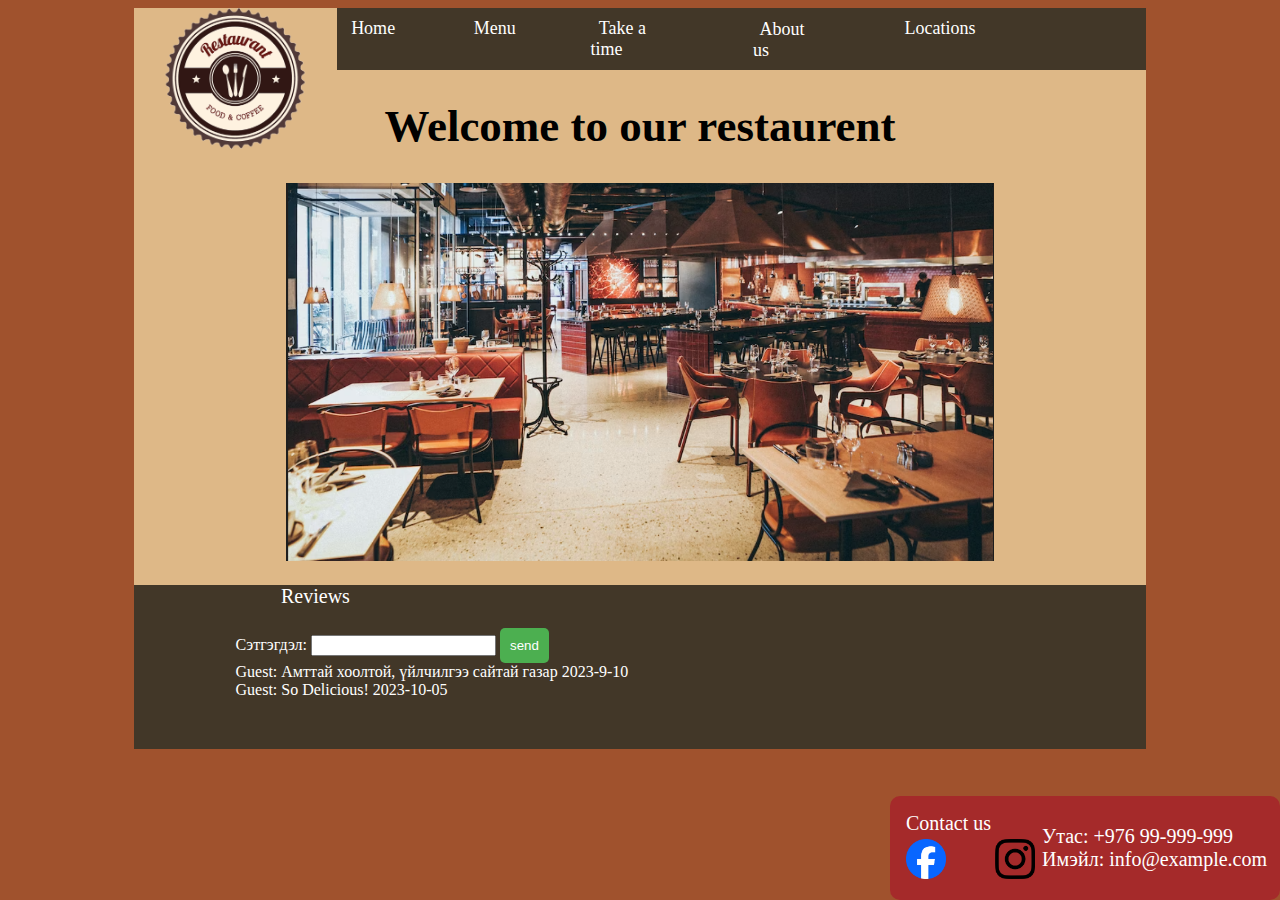
<file: index.html>
<!DOCTYPE html>
<html lang="en">
<head>
    <meta charset="UTF-8">
    <meta name="viewport" content="width=device-width, initial-scale=1.0">
    <link rel="stylesheet" href="style.css">
    <script src="script.js"></script>
    <title>Home</title>
    <style>
    </style>
</head>
<body>
    <div class="bk">
        <nav class="navbar">
                <li><a href="index.html">Home</a></li>
                <li><a href="menu.html">Menu</a></li>
                <li><a href="time.html">Take a time</a></li>
                <li><a href="about.html">About us</a></li>
                <li><a href="location.html">Locations</a></li>
        </nav>
        <h1>Welcome to our restaurent</h1>
        <img src="re.png" width="70%" height="auto" style="margin-left: 15%;">
        <div class="comments" >
            <p>Reviews</p>
        <label for="newComment">Сэтгэгдэл:</label>
        <input type="text" id="newComment" name="newComment">
        <button onclick="addComment()">send</button>
        <div id="confirmationMessage"></div>
        <div id="commentContainer">
            Guest: Амттай хоолтой, үйлчилгээ сайтай газар 2023-9-10<br>
            Guest: So Delicious! 2023-10-05
        </div>
        </div>

        <div class="footer">
            <table>
                <tr>
                    <td><table>
                        <tr><td>Contact us</td></tr>
                        <tr>
                            <td>
                                <a href="https://www.facebook.com/facebook/">
                                    <img src="fb.png" width="40px" height="auto">
                                </a>
                                </td><td>
                                <a href="https://www.instagram.com/Instagram/">
                                    <img src="insta.png" width="40px" height="auto">
                                </a>
                            </td>
                        </tr>
                    </table></td>
                    <td>
                        Утас: +976 99-999-999<br>
                        Имэйл: info@example.com</td>
                </tr>
            </table>
        </div>
    </div>
</body>
</html>
</file>
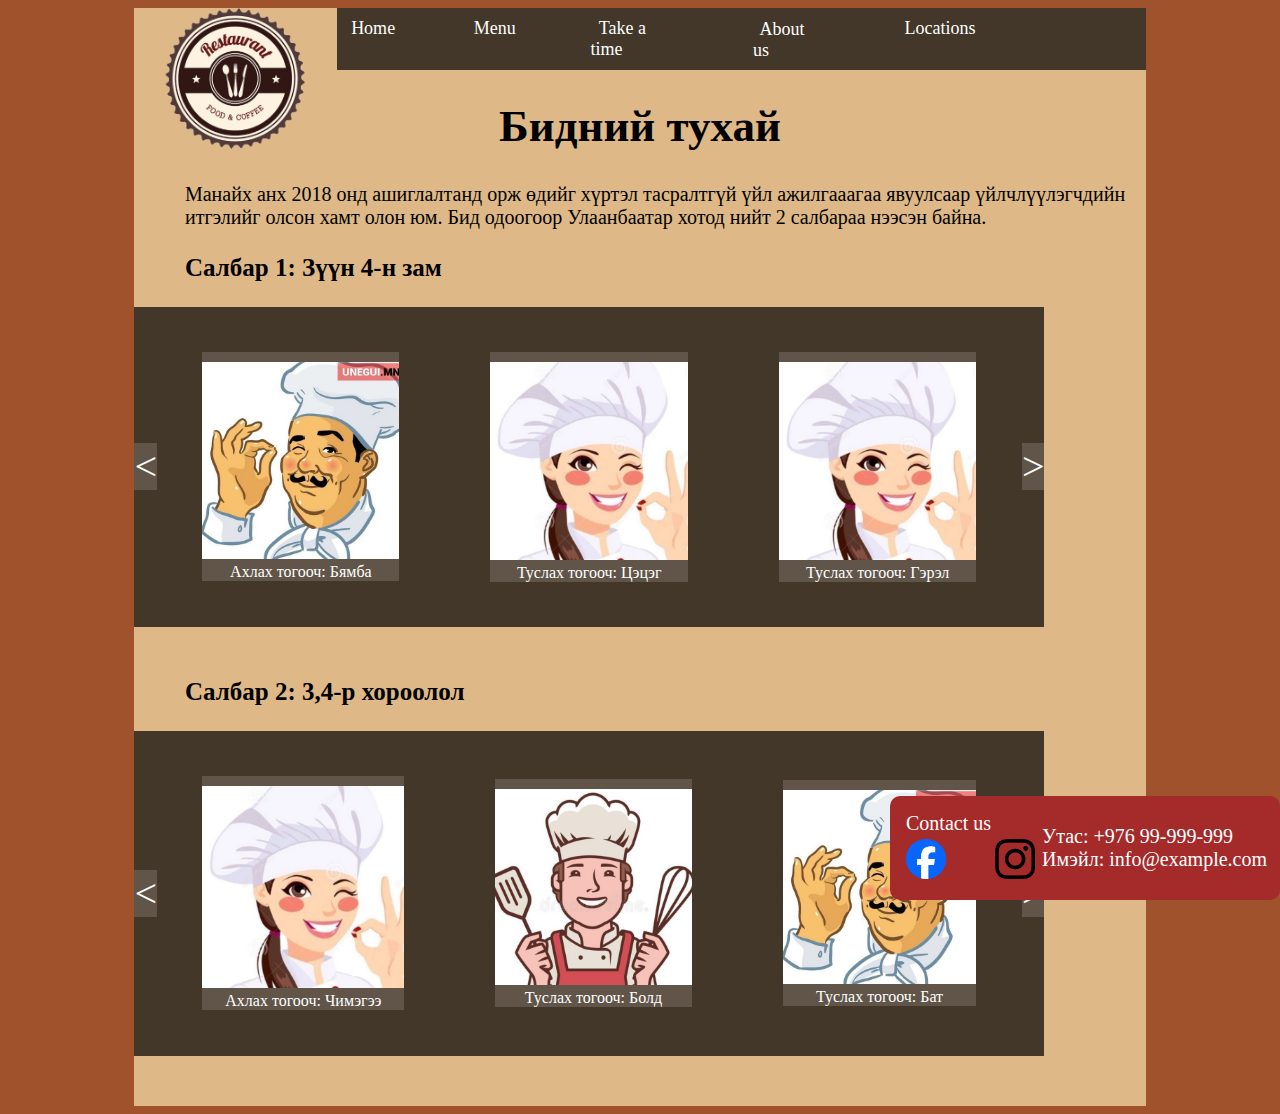
<file: about.html>
<!DOCTYPE html>
<html lang="en">
<head>
    <meta charset="UTF-8">
    <meta name="viewport" content="width=device-width, initial-scale=1.0">
    <link rel="stylesheet" href="style.css">
    <script src="script.js"></script>
    <title>About us</title>
    <style>
    </style>
</head>
<body>
    <div class="bk">
        <nav class="navbar">
                <li><a href="index.html">Home</a></li>
                <li><a href="menu.html">Menu</a></li>
                <li><a href="time.html">Take a time</a></li>
                <li><a href="about.html">About us</a></li>
                <li><a href="location.html">Locations</a></li>
        </nav>
        <h1> Бидний тухай</h1>
        <p>
            Манайх анх 2018 онд ашиглалтанд орж өдийг хүртэл тасралтгүй үйл ажилгааагаа явуулсаар үйлчлүүлэгчдийн итгэлийг олсон хамт олон юм.
            Бид одоогоор Улаанбаатар хотод нийт 2 салбараа нээсэн байна.
        </p>
        <h3>Салбар 1: Зүүн 4-н зам</h3>
        <div class="outsidebox">
            <div class="before">
                &lt;
            </div>
            <div class="box">
                <img src="cooker2.jpg" alt="ажилчин" height="auto" width="100%" style="margin-top: 10px;">
                Ахлах тогооч: Бямба
            </div>
            <div class="box">
                <img src="cooker1.jpg" alt="ажилчин" height="auto" width="100%" style="margin-top: 10px;">
                Туслах тогооч: Цэцэг
            </div>
            <div class="box">
                <img src="cooker1.jpg" alt="ажилчин" height="auto" width="100%" style="margin-top: 10px;">
                Туслах тогооч: Гэрэл
            </div>
            <div class="box">
                <img src="cooker.jpg" alt="ажилчин" height="auto" width="100%" style="margin-top: 10px;">
                Бэлтгэгч: Бямба
            </div>
            <div class="after">
                &gt;
            </div>
        </div>
        <h3>Салбар 2: 3,4-р хороолол</h3>
        <div class="outsidebox">
            <div class="before">
                &lt;
            </div>
            <div class="box">
                <img src="cooker1.jpg" alt="ажилчин" height="auto" width="100%" style="margin-top: 10px;">
                Ахлах тогооч: Чимэгээ
            </div>
            <div class="box">
                <img src="cooker.jpg" alt="ажилчин" height="auto" width="100%" style="margin-top: 10px;">
                Туслах тогооч: Болд
            </div>
            <div class="box">
                <img src="cooker2.jpg" alt="ажилчин" height="auto" width="100%" style="margin-top: 10px;">
                Туслах тогооч: Бат
            </div>
            <div class="box">
                <img src="cooker1.jpg" alt="ажилчин" height="auto" width="100%" style="margin-top: 10px;">
                Бэлтгэгч: Энхээ
            </div>
            <div class="after">
                &gt;
            </div>
            <div class="footer">
                <table>
                    <tr>
                        <td><table>
                            <tr><td>Contact us</td></tr>
                            <tr>
                                <td>
                                    <a href="https://www.facebook.com/facebook/">
                                        <img src="fb.png" alt="facebook" width="40px" height="auto">
                                    </a>
                                    </td><td>
                                    <a href="https://www.instagram.com/Instagram/">
                                        <img src="insta.png" alt="instagram" width="40px" height="auto">
                                    </a>
                                </td>
                            </tr>
                        </table></td>
                        <td>
                            Утас: +976 99-999-999<br>
                            Имэйл: info@example.com</td>
                    </tr>
                </table>
            </div>
        </div>
</body>
</html>
</file>
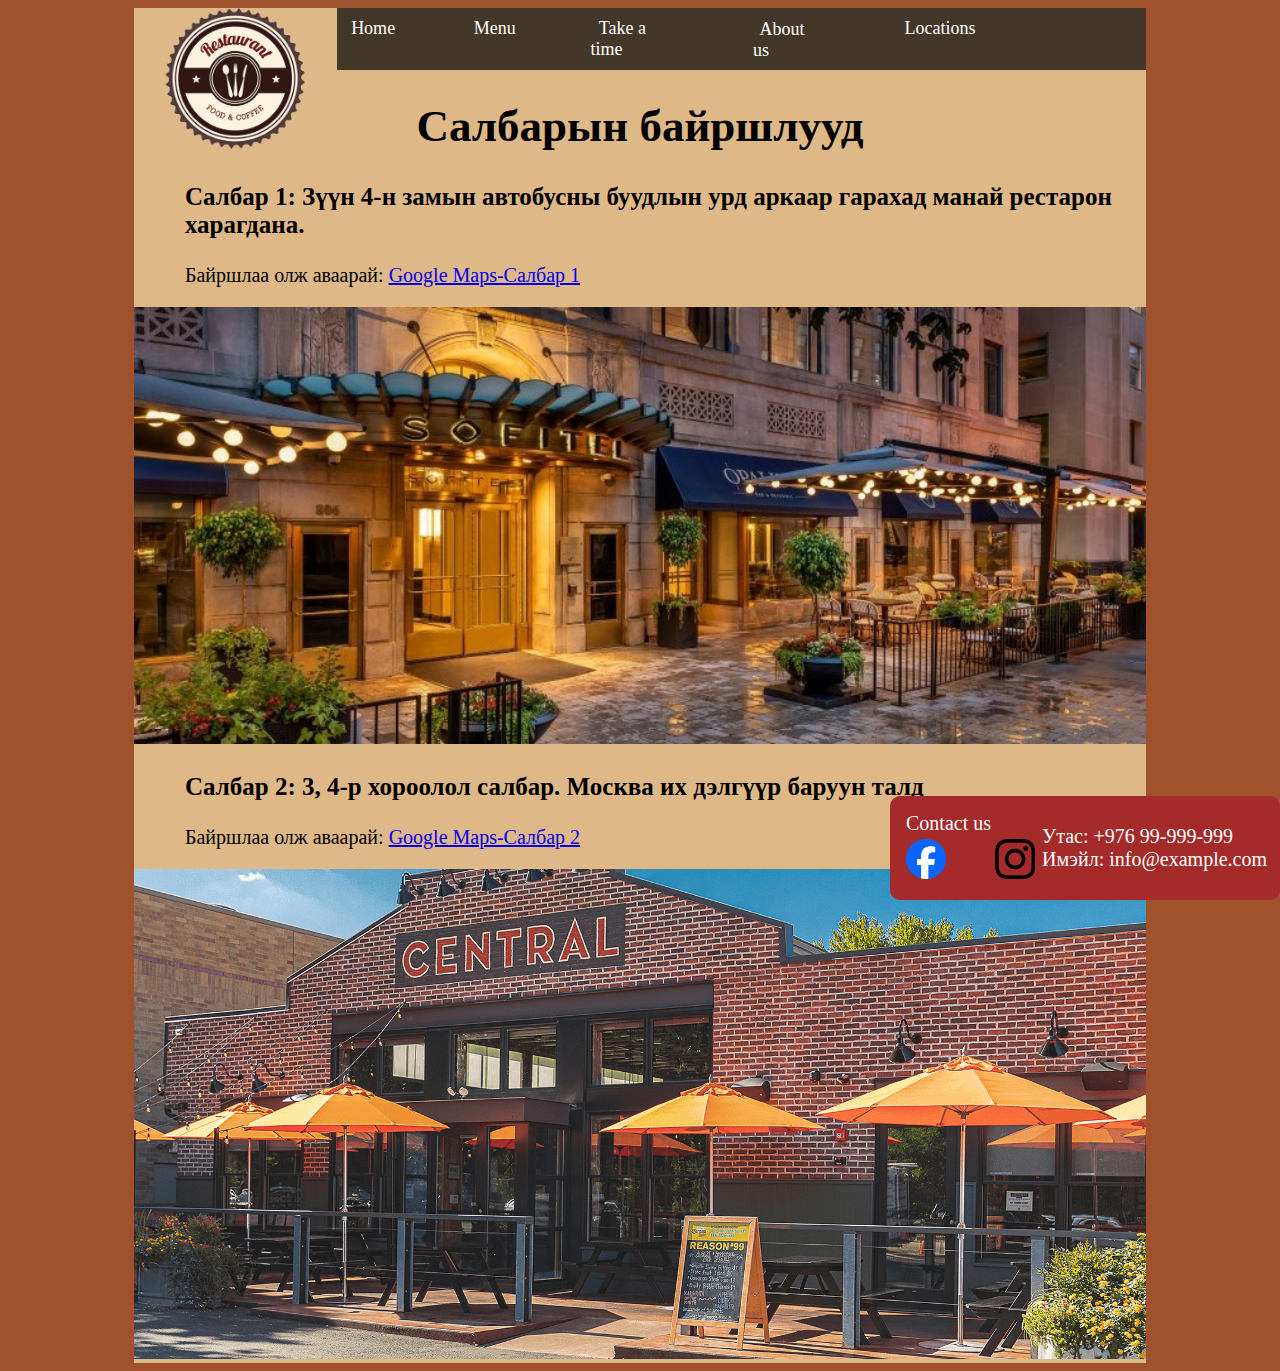
<file: location.html>
<!DOCTYPE html>
<html lang="en">
<head>
    <meta charset="UTF-8">
    <meta name="viewport" content="width=device-width, initial-scale=1.0">
    <link rel="stylesheet" href="style.css">
    <script src="script.js"></script>
    <title>Locations</title>
    <style>
    </style>
</head>
<body>
    <div class="bk">
        <nav class="navbar">
                <li><a href="index.html">Home</a></li>
                <li><a href="menu.html">Menu</a></li>
                <li><a href="time.html">Take a time</a></li>
                <li><a href="about.html">About us</a></li>
                <li><a href="location.html">Locations</a></li>
        </nav>
        <h1>Салбарын байршлууд</h1>
        <h3>Салбар 1: Зүүн 4-н замын автобусны буудлын урд аркаар гарахад манай рестарон харагдана.</h3>
        <p>Байршлаа олж аваарай: <a href="https://maps.app.goo.gl/oRjzja6h2PKXHKo29" target="_blank">Google Maps-Салбар 1</a></p>
        <img src="restaurent.jpg" width="100%" height="auto">
        <h3>Салбар 2: 3, 4-р хороолол салбар. Москва их дэлгүүр баруун талд</h3>
        <p>Байршлаа олж аваарай: <a href="https://maps.app.goo.gl/oRjzja6h2PKXHKo29" target="_blank">Google Maps-Салбар 2</a></p>
        <img src="restr.png" width="100%" height="auto">
        <div class="footer">
            <table>
                <tr>
                    <td><table>
                        <tr><td>Contact us</td></tr>
                        <tr>
                            <td>
                                <a href="https://www.facebook.com/facebook/">
                                    <img src="fb.png" width="40px" height="auto">
                                </a>
                                </td><td>
                                <a href="https://www.instagram.com/Instagram/">
                                    <img src="insta.png" width="40px" height="auto">
                                </a>
                            </td>
                        </tr>
                    </table></td>
                    <td>
                        Утас: +976 99-999-999<br>
                        Имэйл: info@example.com</td>
                </tr>
            </table>
        </div>
    </div>
</body>
</html>
</file>
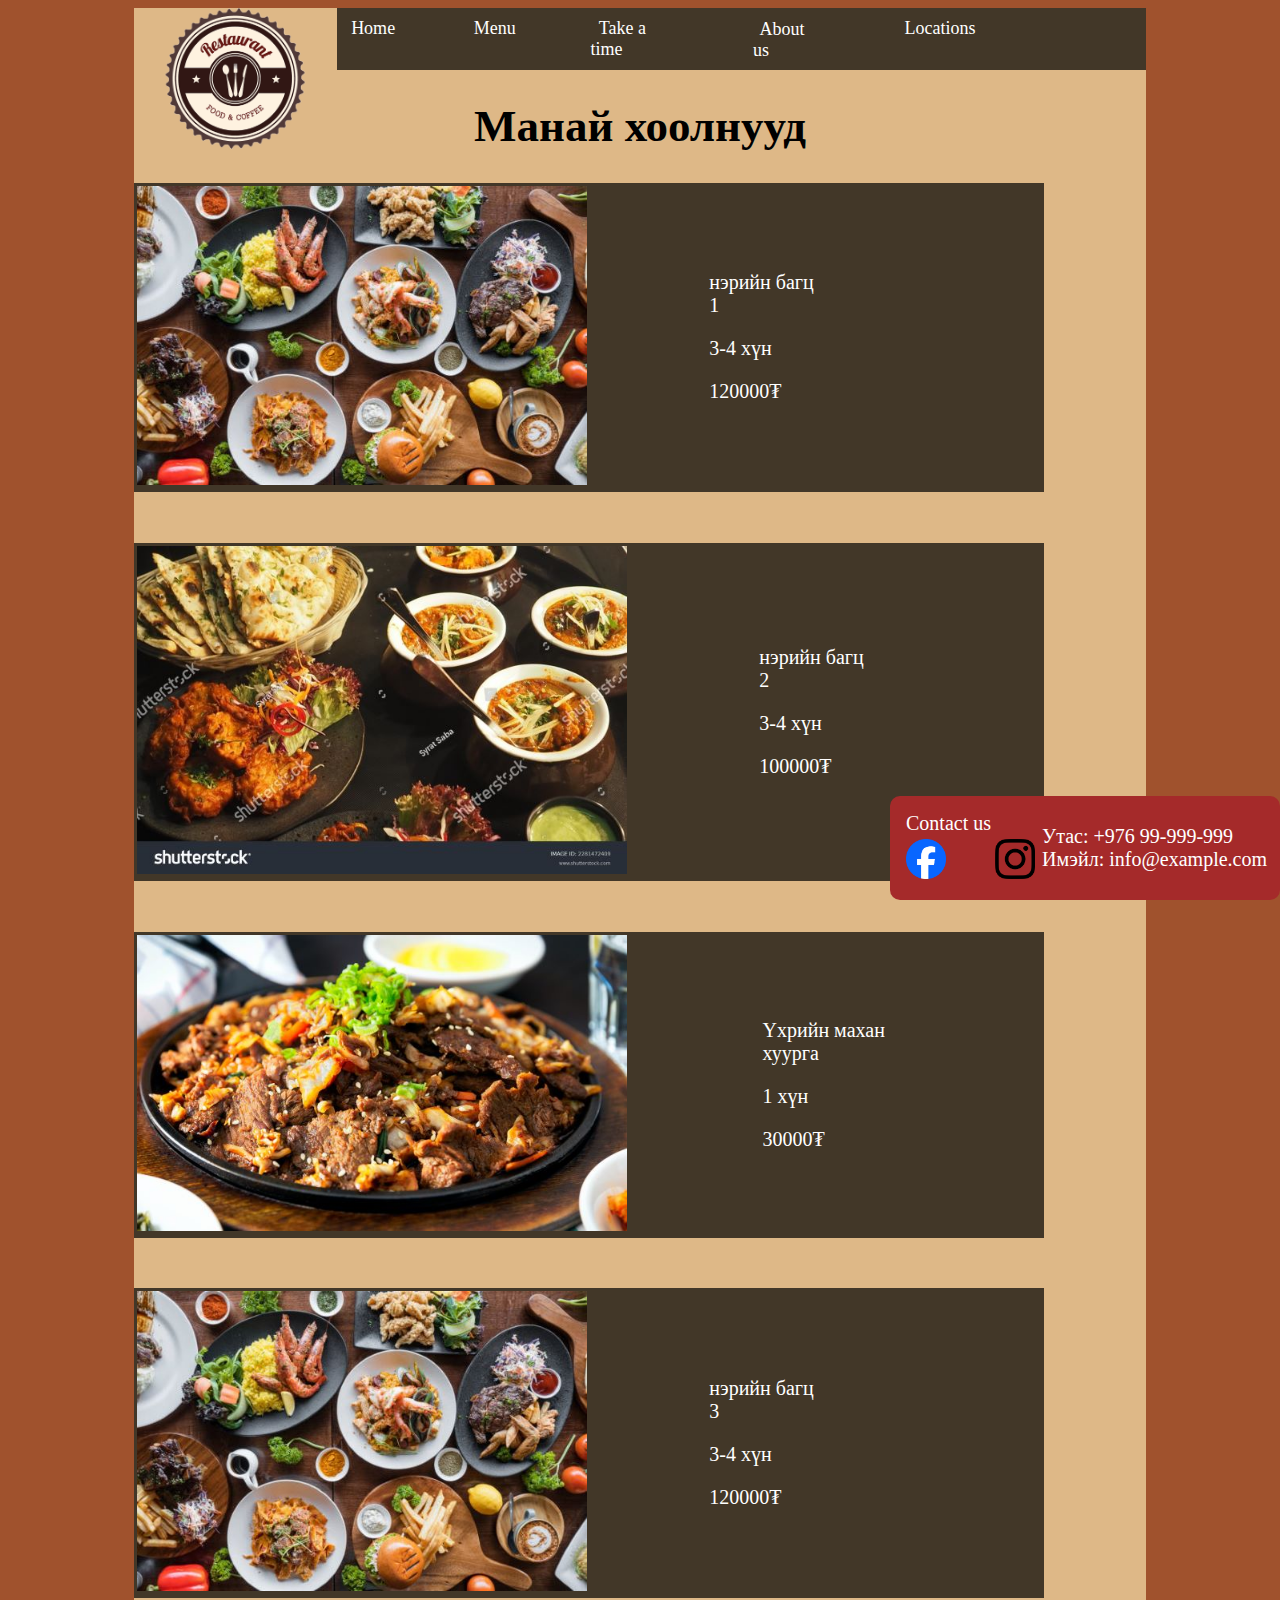
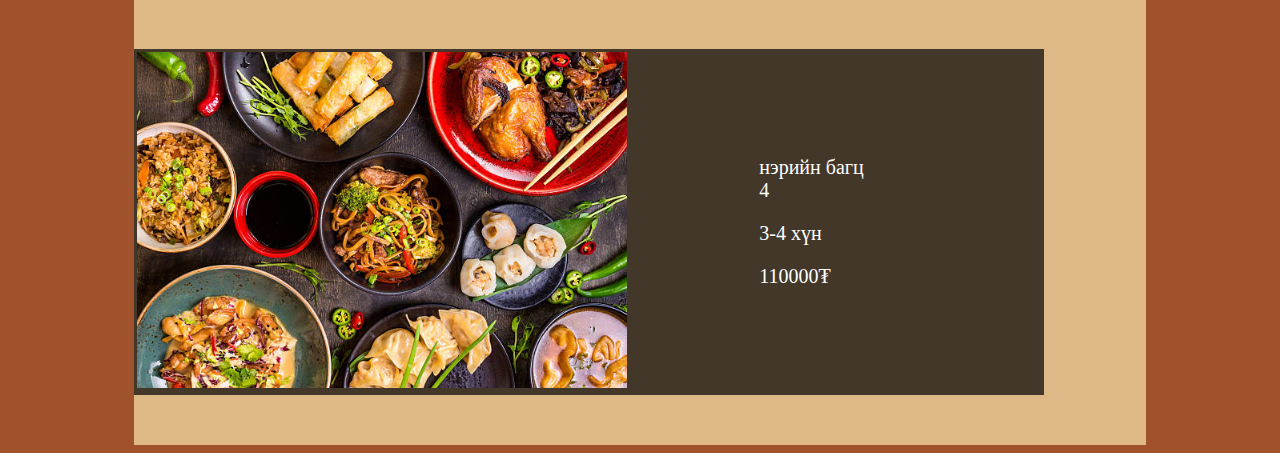
<file: menu.html>
<!DOCTYPE html>
<html lang="en">
<head>
    <meta charset="UTF-8">
    <meta name="viewport" content="width=device-width, initial-scale=1.0">
    <link rel="stylesheet" href="style.css">
    <script src="script.js"></script>
    <title>Menu</title>
    <style>
    </style>
</head>
<body>
    <div class="bk">
        <nav class="navbar">
                <li><a href="index.html">Home</a></li>
                <li><a href="menu.html">Menu</a></li>
                <li><a href="time.html">Take a time</a></li>
                <li><a href="about.html">About us</a></li>
                <li><a href="location.html">Locations</a></li>
        </nav>
        <h1>Манай хоолнууд</h1>
        <div class="outsidebox">
            <table>
                <tr>
                    <td><img src="food1.jpg" alt="Нэрийн багц 1" height="auto" width="80%"></td>
                    <td>
                        <p>нэрийн багц 1</p>
                        <p>3-4 хүн</p>
                        <p>120000₮</p>
                    </td>
                </tr>
            </table>
        </div>
        <div class="outsidebox">
            <table>
                <tr>
                    <td><img src="food2.jpg" alt="Нэрийн багц 2" height="auto" width="80%"></td>
                    <td>
                        <p>нэрийн багц 2</p>
                        <p>3-4 хүн</p>
                        <p>100000₮</p>
                    </td>
                </tr>
            </table>
        </div>
        <div class="outsidebox">
            <table>
                <tr>
                    <td><img src="food3.jpg" alt="Үхрийн махан хуурга" height="auto" width="80%"></td>
                    <td>
                        <p>Үхрийн махан хуурга</p>
                        <p>1 хүн</p>
                        <p>30000₮</p>
                    </td>
                </tr>
            </table>
        </div>
        <div class="outsidebox">
            <table>
                <tr>
                    <td><img src="food1.jpg" alt="Нэрийн багц 3" height="auto" width="80%"></td>
                    <td>
                        <p>нэрийн багц 3</p>
                        <p>3-4 хүн</p>
                        <p>120000₮</p>
                    </td>
                </tr>
            </table>
        </div>
        <div class="outsidebox">
            <table>
                <tr>
                    <td><img src="food4.jpg" alt="Нэрийн багц 4" height="auto" width="80%"></td>
                    <td>
                        <p>нэрийн багц 4</p>
                        <p>3-4 хүн</p>
                        <p>110000₮</p>
                    </td>
                </tr>
            </table>    
        </div>
        <div class="footer">
            <table>
                <tr>
                    <td><table>
                        <tr><td>Contact us</td></tr>
                        <tr>
                            <td>
                                <a href="https://www.facebook.com/facebook/">
                                    <img src="fb.png" width="40px" height="auto">
                                </a>
                                </td><td>
                                <a href="https://www.instagram.com/Instagram/">
                                    <img src="insta.png" width="40px" height="auto">
                                </a>
                            </td>
                        </tr>
                    </table></td>
                    <td>
                        Утас: +976 99-999-999<br>
                        Имэйл: info@example.com</td>
                </tr>
            </table>
        </div>
    </div>
</body>
</html>
</file>
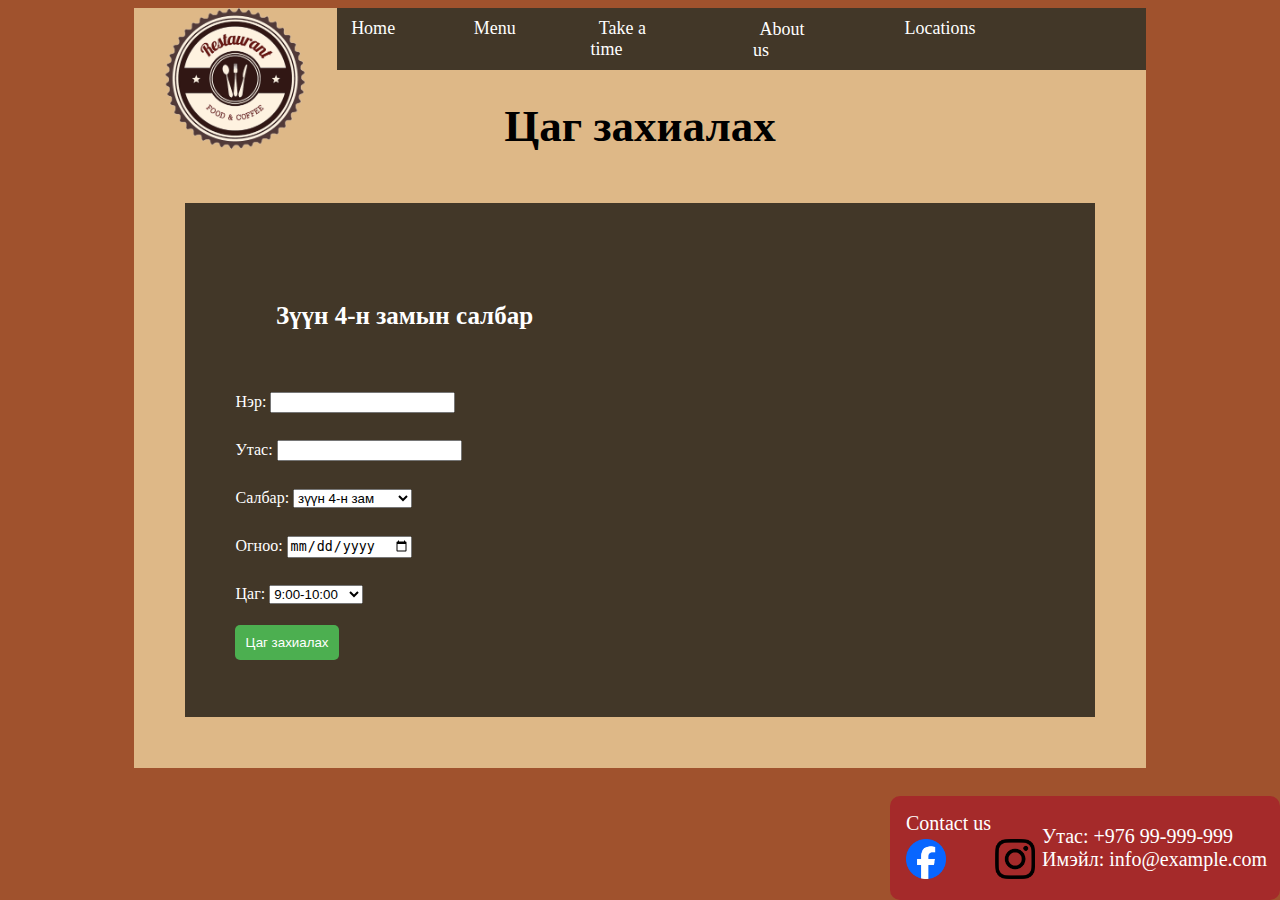
<file: time.html>
<!DOCTYPE html>
<html lang="en">
<head>
    <meta charset="UTF-8">
    <meta name="viewport" content="width=device-width, initial-scale=1.0">
    <link rel="stylesheet" href="style.css">
    <script src="script.js"></script>
    <title>Take a time</title>
    <style>
    </style>
</head>
<body>
    <div class="bk">
        <nav class="navbar">
                <li><a href="index.html">Home</a></li>
                <li><a href="menu.html">Menu</a></li>
                <li><a href="time.html">Take a time</a></li>
                <li><a href="about.html">About us</a></li>
                <li><a href="location.html">Locations</a></li>
        </nav>

        <h1>Цаг захиалах</h1>
        <div class="timebox">
            <h3>Зүүн 4-н замын салбар</h3>
            <label for="userName">Нэр:</label>
            <input type="text" id="userName" name="userName">
            <br>
            <label for="phone">Утас:</label>
            <input type="text" id="phone" name="phone">
            <br>
            <label for="place">Салбар:</label>
            <select id="place" name="place">
                <option value="1">зүүн 4-н зам</option>
                <option value="2">3, 4-р хороолол</option>
            </select>
            <br>
            <label for="appointmentDate">Огноо:</label>
            <input type="date" id="appointmentDate" name="appointmentDate">
            <br>
            <label for="appointmentTime">Цаг:</label>
            <select id="appointmentTime" name="appointmentTime">
                <option value="09:00">9:00-10:00</option>
                <option value="10:00">10:00-11:00</option>
                <option value="11:00">11:00-12:00</option>
                <option value="12:00">12:00-13:00</option>
                <option value="13:00">13:00-14:00</option>
                <option value="14:00">14:00-15:00</option>
                <option value="15:00">15:00-16:00</option>
                <option value="16:00">16:00-17:00</option>
                <option value="17:00">17:00-18:00</option>
                <option value="18:00">18:00-19:00</option>
                <option value="19:00">19:00-20:00</option>
                <option value="20:00">20:00-21:00</option>
                <option value="21:00">21:00-22:00</option>
            </select>
            <br>
            <button onclick="scheduleAppointment()">Цаг захиалах</button>
            <div id="confirmationMessage"></div>
        </div>
        <div class="footer">
            <table>
                <tr>
                    <td><table>
                        <tr><td>Contact us</td></tr>
                        <tr>
                            <td>
                                <a href="https://www.facebook.com/facebook/">
                                    <img src="fb.png" width="40px" height="auto">
                                </a>
                                </td><td>
                                <a href="https://www.instagram.com/Instagram/">
                                    <img src="insta.png" width="40px" height="auto">
                                </a>
                            </td>
                        </tr>
                    </table></td>
                    <td>
                        Утас: +976 99-999-999<br>
                        Имэйл: info@example.com</td>
                </tr>
            </table>
        </div>
    </div>
</body>
</html>
</file>
<file: style.css>
body {
    background-color: sienna;
}

.bk {
    top: 0;
    background-image: url(logo.png);
    background-size: 20%;
    background-repeat: no-repeat;
    width: 80%;
    height: 100%;
    margin-left: 10%;
    background-color: burlywood;
    padding-bottom: 0.01%;
}

.timebox {
    background-color: rgba(0, 0, 0, 0.7);
    width: 80%;
    margin: 5%;
    padding: 5%;
    line-height: 3;
    color: #fff;
    font-size: 100%;
}
.outsidebox {
    background-color: rgba(0, 0, 0, 0.7);
    width: 90%;
    height: 50%;
    display: flex;
    align-items: center;
    color: #fff;
    margin-bottom: 5%;
}

.outsidebox .box:nth-child(-n+4) {
    display: block;
}

.box {
    background-color: rgb(96, 85, 72);
    transition: transform 0.3s ease;
    font-size: 100%;
    margin: 5%;
    display: none;
    text-align: center;
}

.box:hover {
    transform: scale(1.1);
}

.before {
    top: 40%;
    width: 50px;
    background-color: rgb(96, 85, 72);
    color: white;
    font-size: 40px;
}

.before:hover {
    transform: scale(1.1);
}

.after {
    top: 40%;
    right: 0;
    width: 50px;
    background-color: rgb(96, 85, 72);
    color: white;
    font-size: 40px;
}

.after:hover {
    transform: scale(1.1);
}
nav {
    padding: 1%;
    display: flex;
}

.navbar {
    margin-left: 20%;
    background-color: rgba(0, 0, 0, 0.7);
    top: 0;
}

.navbar li {
    margin-right: 10%;
    list-style: none;
}

.navbar li a {
    padding: 10%;
    font-size: 18px;
    color: white;
    text-decoration: none;
}
.footer {
    background-color: brown;
    position: fixed;
    border-radius: 10px;
    bottom: 0;
    margin: 0;
    right: 0;
    padding: 10px;
    font-size: 20px;
    color: white;
    transition: transform 0.3s ease;
}

.footer:hover {
    transform: scale(1.1);
}

h1 {
    font-size: 45px;
    text-align: center;
}

p {
    font-size: 20px;
    margin-left: 5%;
}

h3 {
    font-size: 25px;
    margin-left: 5%;
}

button {
    background-color: #4CAF50;
    color: white;
    padding: 10px;
    border: none;
    border-radius: 5px;
    cursor: pointer;
}

button:hover {
    background-color: #45a049;
}

.comments {
    color: white;
    padding-left: 10%;
    padding-bottom: 5%;
    width: 90%;
    height: auto;
    background-color: rgba(0, 0, 0, 0.7);
}
@media screen and (max-width: 720px) {
    
    .bk {
        width: 95%;
        margin-left: 2.5%;
    }
    .timebox, button, h3 {
        font-size: 12px;
    }
    .before, .after {
        width: 30px;
        font-size: 20px;
    }
    .navbar li a, .footer {
        font-size: 10px;
    }
    
    h1 {
        font-size: 14px;
    }
    p {
        font-size: 10px;
    }
    .comments {
        line-height: 1;
    }
}
</file>
